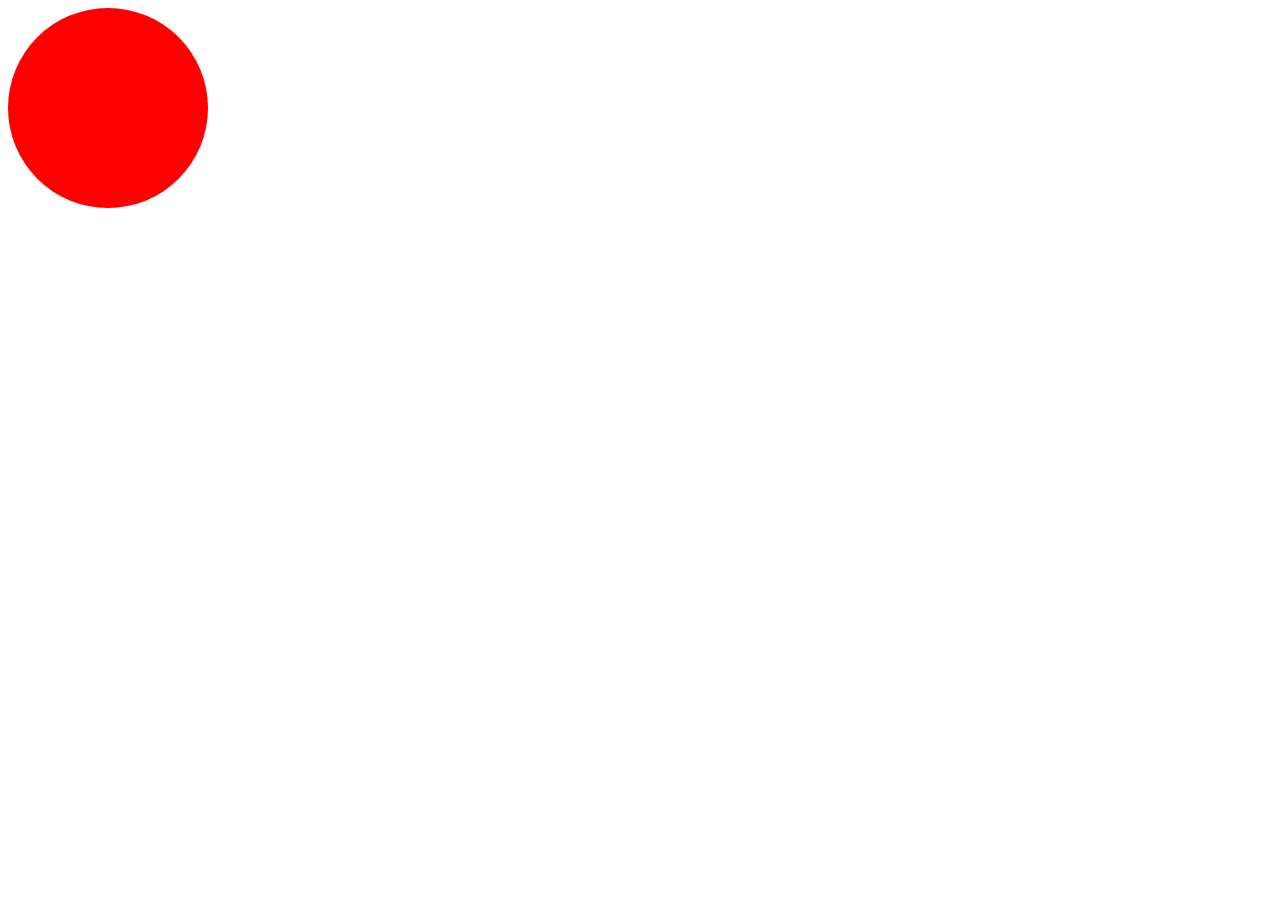
<file: d09/ex00/balloon.html>
<!DOCTYPE html>
<html>
<head>
	<title>Ballon</title>
<script type="text/javascript">
		var color = ["red", "green", "blue"];
		var size = 200;
		var now = 0;

		var getColor = function() {
			if (now < 0)
				now = 2;
			else if (now > 2)
				now = 0;
			return(color[now]);
		}

		var getSize = function () {
			if (size < 200 || size > 420)
				size = 200;
			width = size + "px";
			return (width);
		}

		function bigger(){
		var div = document.getElementById('cercle');
		size += 10;
		now++;
		width = getSize();
		div.style.backgroundColor = getColor();
		div.style.width = width ; div.style.height = width;
		// console.log(width);
		}

		function smaller(){
		var div = document.getElementById('cercle');
		size -= 5;
		now--;
		width = getSize(); 
		div.style.backgroundColor = getColor();
		div.style.width = width ; div.style.height = width;
		// console.log(width);
		}
</script>
</head>
<body>
<div id="cercle" onclick="bigger()" onmouseleave="smaller()" style="width:200px; height:200px; background-color: red; border-radius: 50%; ">
</div>
</body>
</html>
</file>
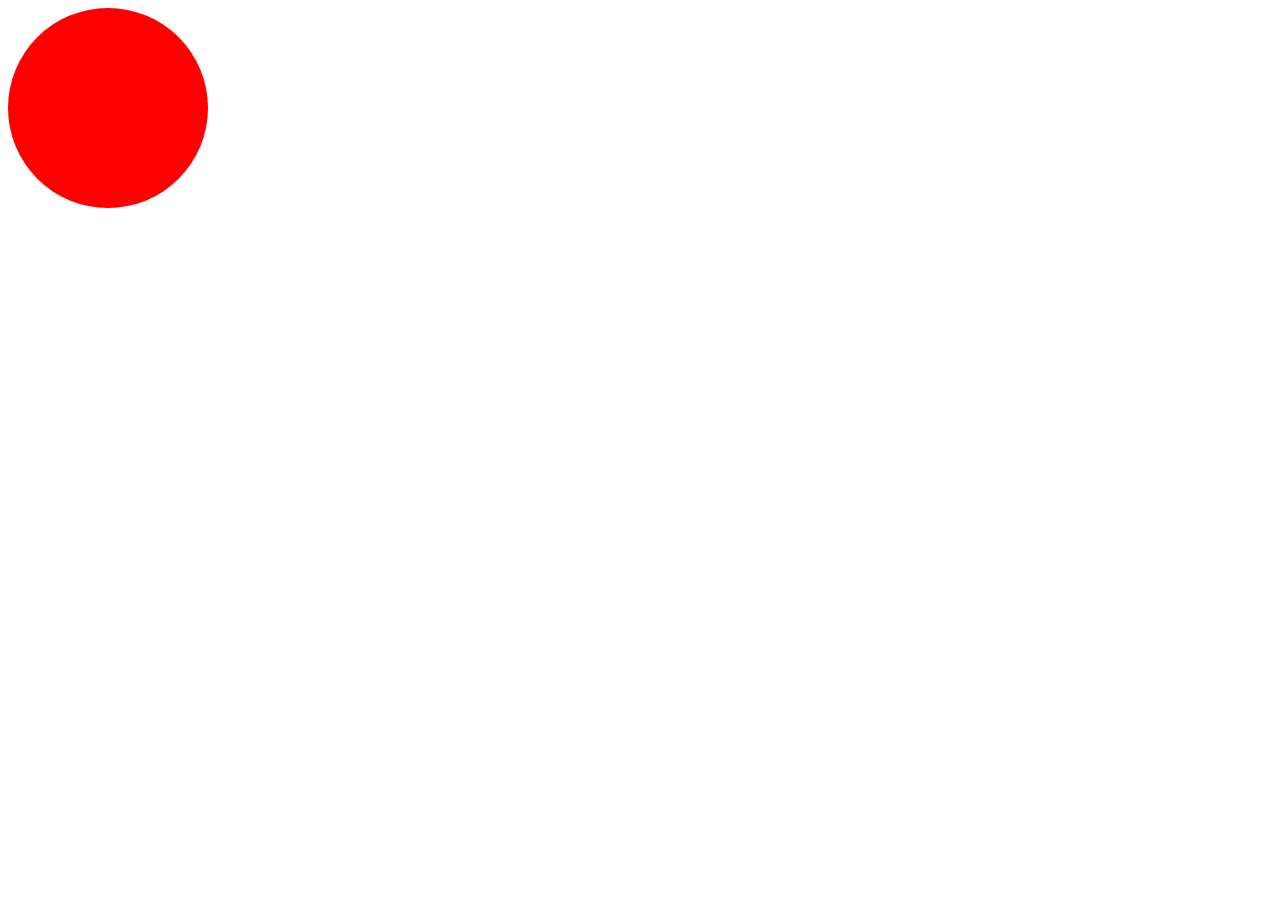
<file: d09/ex00bis/balloon.html>
<!DOCTYPE html>
<html>
<head>
	<title>Ballon</title>
<script src="https://ajax.googleapis.com/ajax/libs/jquery/3.2.1/jquery.min.js"></script>
<script>
	$(function(){
		
	    $("#cercle").click(bigger);
	    $("#cercle").mouseleave(smaller);
		});
		var color = ["red", "green", "blue"];
		var size = 200;
		var now = 0;
		var getColor = function() {
			if (now < 0)
				now = 2;
			else if (now > 2)
				now = 0;
			return(color[now]);
		}

		var getSize = function () {
			if (size < 200 || size > 420)
				size = 200;
			width = size + "px";
			return (width);
		}
	
			function bigger(){
       
			size += 10;
			now++;
			$("#cercle").css("background-color",getColor());
			$("#cercle").css("width",getSize());
			$("#cercle").css("height",getSize());
			}

		function smaller(){
		size -= 5;
		now--;
		$("#cercle").css("background-color",getColor());
		$("#cercle").css("width",getSize());
		$("#cercle").css("height",getSize());
		}
	
</script>
</head>
<body>
<div id="cercle" style="width:200px; height:200px; background-color: red; border-radius: 50%; ">
</div>
</body>
</html>
</file>
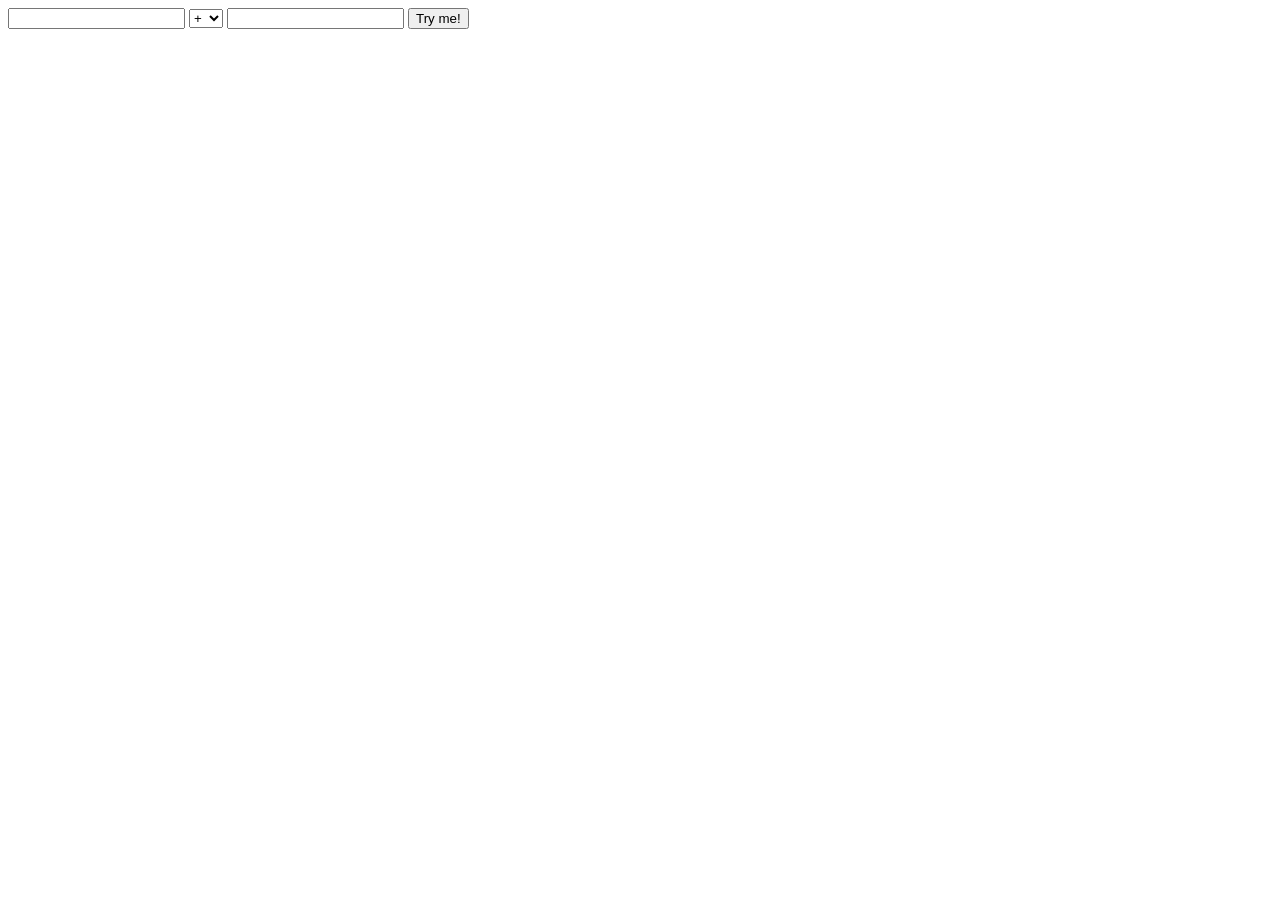
<file: d09/ex01/calc.html>
<!DOCTYPE html>
<html>
<head>
	<title>Calc</title>
	<script type="text/javascript">
		var a;
		var b;
		var op;
		var myVar;

    	myVar = setInterval(function alertFunc() { alert("’Please, use me...");}, 30000);

		function checker(a)
		{
			if ((parseFloat(a) == parseInt(a)) && !isNaN(a))
			{
					if(parseInt(a) >= 0)
					{

						return 0;
					}
			}	
			return -1;
		}

		function print_alert(a)
		{
			alert(a);
			console.log(a);
		}

		function get()
		{
		a = document.getElementById('a').value;
		b = document.getElementById('b').value;
		if (checker(a) || checker(b))
		{
			print_alert("Error :(");
			return ;
		}
		a = parseInt(a);
		b = parseInt(b);
		op = document.getElementById('select').value;
		switch (op){
			case '+':
				print_alert(a+b);
				break;
			case '-':
				print_alert(a-b);
				break;
			case '*':
				print_alert(a*b);
				break;
			case '/':
			{
				if(b == 0)
					print_alert("It’s over 9000!");
				else
					print_alert(a/b);
			}
				break;
			case '%':
			{
				if(b == 0)
					print_alert("It’s over 9000!");
				else
					print_alert(a%b);
			}
				break;
		}
	}
	</script>
</head>
<body>
<input type="text" id="a">
<select id="select">
  <option value="+" id="+">+</option>
  <option value="-" id="-">-</option>
  <option value="*" id="*">*</option>
  <option value="/" id="/">/</option>
  <option value="%" id="%">%</option>
</select>
<input type="text" id="b">
<input type="submit" value ="Try me!" onclick="get()">
</body>
</html>
</file>
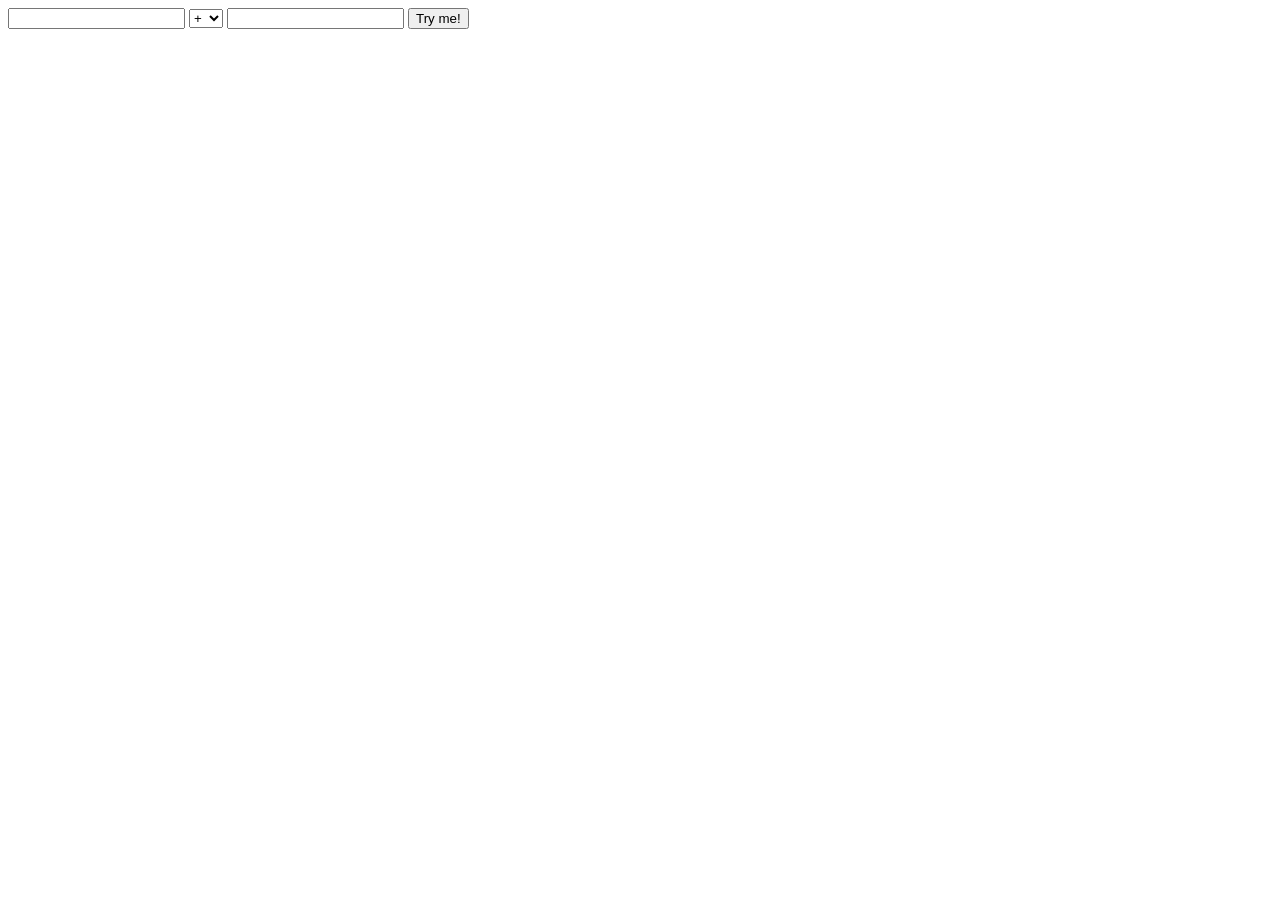
<file: d09/ex01bis/calc.html>
<!DOCTYPE html>
<html>
<head>
	<title>Calc</title>
<script src="https://ajax.googleapis.com/ajax/libs/jquery/3.2.1/jquery.min.js"></script>
<script>
$(function(){
		var myVar;

    	myVar = setInterval(function alertFunc() { alert("’Please, use me...");}, 30000);
	$("form").submit(function(){
		a = $("#a").val();
		b = $("#b").val();
		if (checker(a) || checker(b))
		{
			print_alert("Error :(");
			return ;
		}
		a = +a;
		b = +b;
		op = $("#select").val();;
		switch (op){
			case '+':
				print_alert(a+b);
				break;
			case '-':
				print_alert(a-b);
				break;
			case '*':
				print_alert(a*b);
				break;
			case '/':
			{
				if(b == 0)
					print_alert("It’s over 9000!");
				else
					print_alert(a/b);
			}
				break;
			case '%':
			{
				if(b == 0)
					print_alert("It’s over 9000!");
				else
					print_alert(a%b);
			}
				break;
		}
	});
	function print_alert(a)
		{
			alert(a);
			console.log(a);
		}

	function checker(a)
		{
			if(!$.isNumeric(a))
				return(-1);
			a = +a;
			if(a % 1 !== 0 || a < 0)
				return(-1);
		}
});
	</script>
</head>
<body>
<form >
<input type="text" id="a">
<select id="select">
  <option value="+" id="+">+</option>
  <option value="-" id="-">-</option>
  <option value="*" id="*">*</option>
  <option value="/" id="/">/</option>
  <option value="%" id="%">%</option>
</select>
<input type="text" id="b">
<input type="submit" value ="Try me!">
</form>
</body>
</html>
</file>
